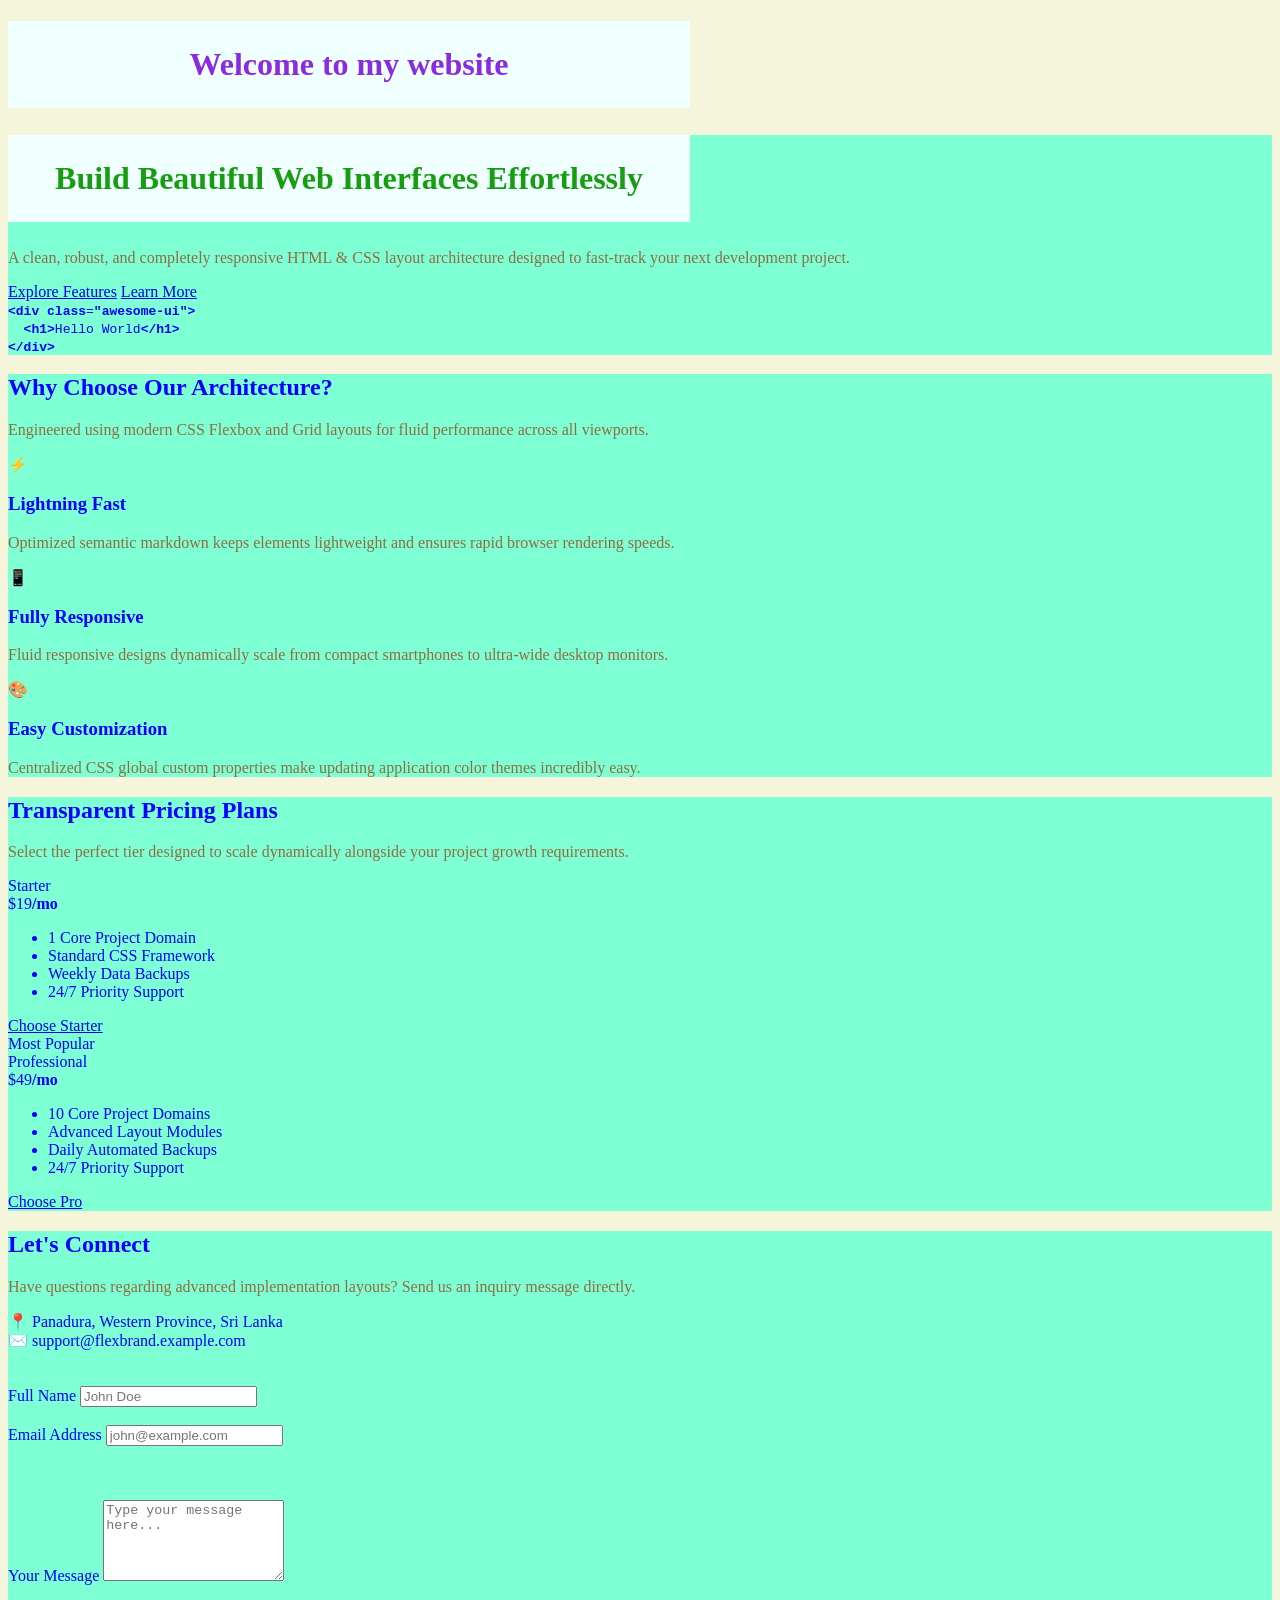
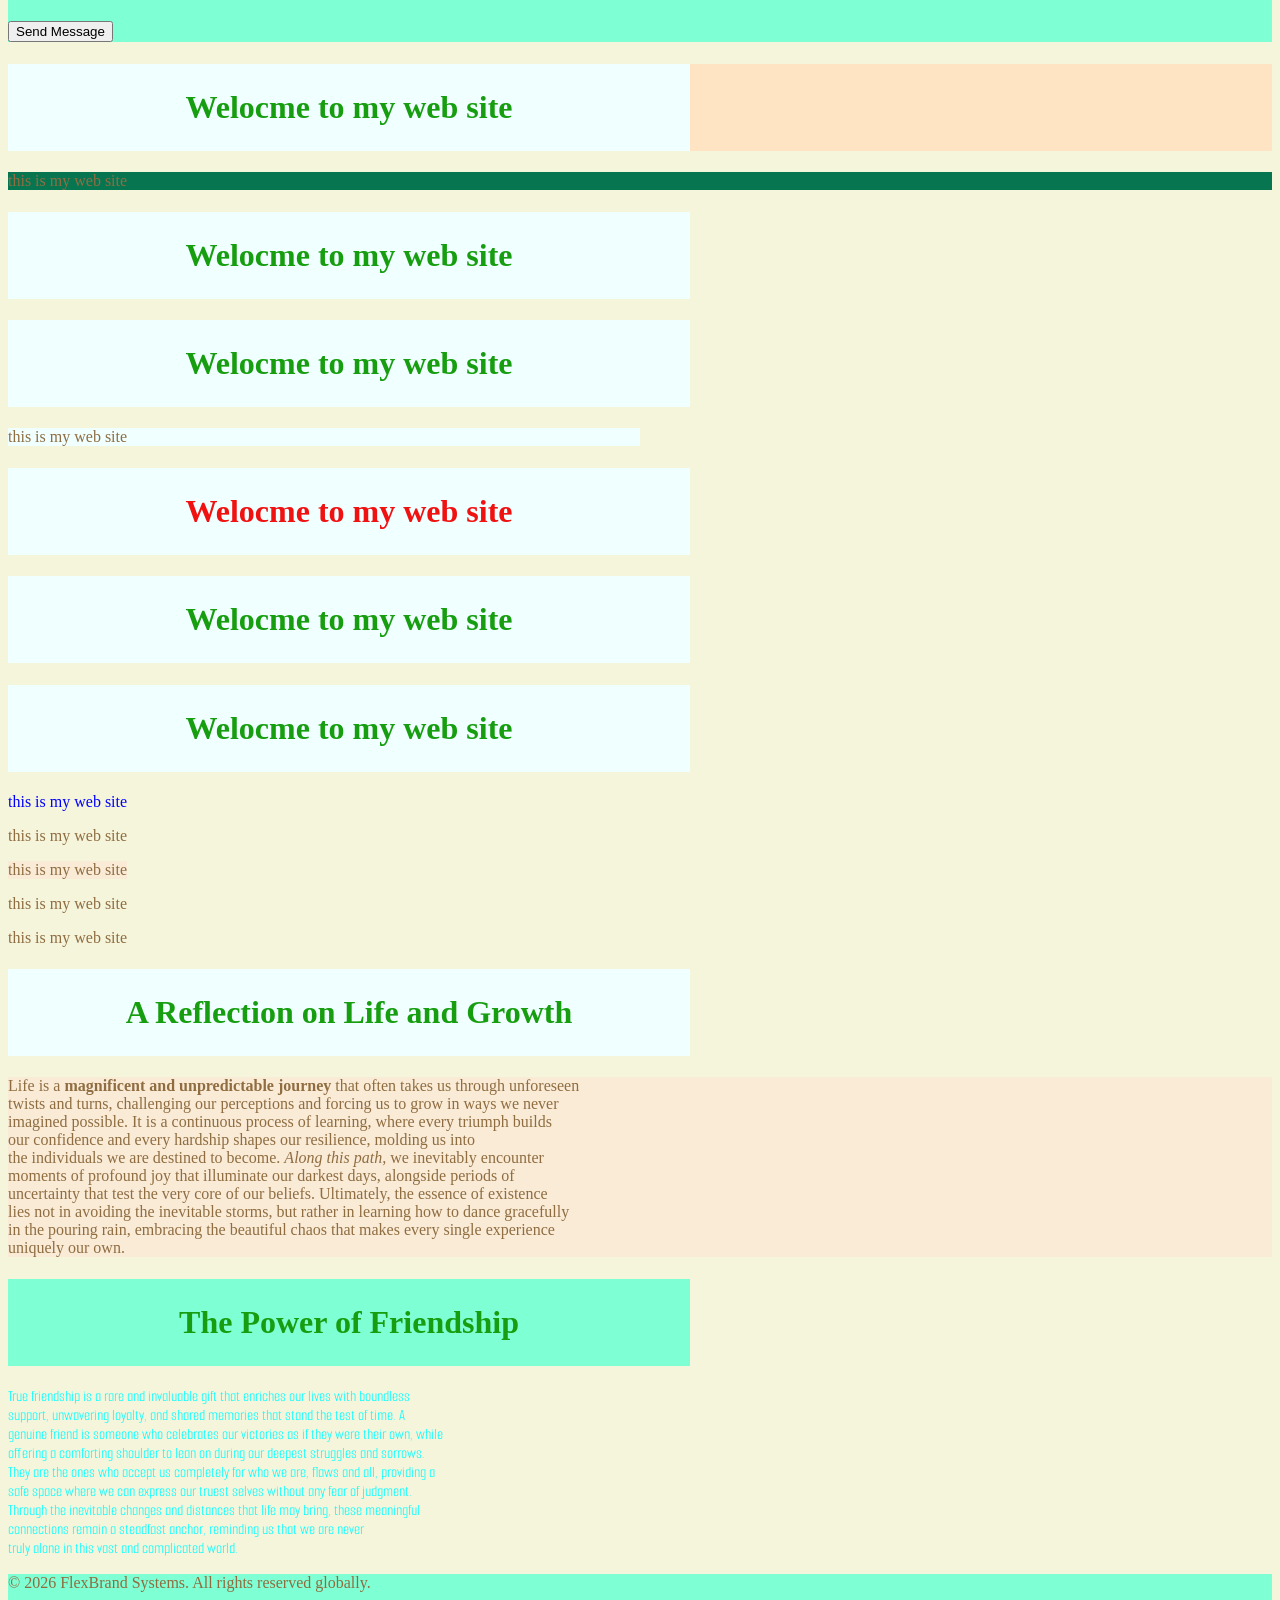
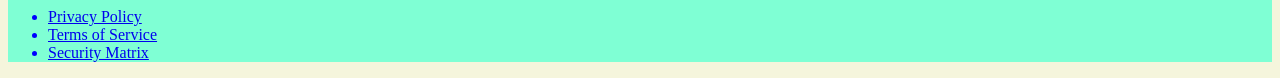
<file: index.html>
<!DOCTYPE html>
<html lang="en">

<head>
    <meta charset="UTF-8">
    <meta name="viewport" content="width=device-width, initial-scale=1.0">
    <title>CSS</title>
    <style>
        @import url('https://fonts.googleapis.com/css2?family=Smooch+Sans:wght@100..900&display=swap');

        p2 {
            font-family: "Smooch Sans", sans-serif;
        }


        #box {
            color: blueviolet;

        }

        #main container {
            border-color: black;
            font-size: large;
        }

        .container {
            background-color: aquamarine;
            color: blue;
        }

        .container1 {
            background-color: bisque;
            color: aqua;
        }

        .container2 {
            background-color: rgb(8, 117, 81);
            color: rgb(246, 8, 47);
        }



        span {
            font-weight: bold;
        }

        .ital {
            font-style: italic;
            font-weight: normal;
        }
    </style>
    <link rel="stylesheet" href="assert/style.css">




</head>

<body
    style="background-color: beige; font-family: Cambria, Cochin, Georgia, Times, 'Times New Roman', serif; color: aqua; background-image: url(https://learn.zoner.com/wp-content/uploads/2025/04/zoner-ai-image-creator.jpg); background-size: cover;">
    <h1 id="box"> Welcome to my website</h1>

    <section id="home" class="hero-section">
        <div class="container hero-container">
            <div class="hero-content">
                <h1>Build Beautiful Web Interfaces Effortlessly</h1>
                <p>A clean, robust, and completely responsive HTML & CSS layout architecture designed to fast-track your
                    next development project.</p>
                <div class="hero-buttons">
                    <a href="#features" class="btn btn-primary">Explore Features</a>
                    <a href="#contact" class="btn btn-outline">Learn More</a>
                </div>
            </div>
            <div class="hero-visual">
                <div class="mockup-display">
                    <code>
                        <span class="code-tag">&lt;div</span> <span class="code-attr">class</span>=<span class="code-val">"awesome-ui"</span><span class="code-tag">&gt;</span><br>
                        &nbsp;&nbsp;<span class="code-tag">&lt;h1&gt;</span>Hello World<span class="code-tag">&lt;/h1&gt;</span><br>
                        <span class="code-tag">&lt;/div&gt;</span>
                    </code>
                </div>
            </div>
        </div>
    </section>

    <section id="features" class="features-section">
        <div class="container">
            <div class="section-header">
                <h2>Why Choose Our Architecture?</h2>
                <p>Engineered using modern CSS Flexbox and Grid layouts for fluid performance across all viewports.</p>
            </div>
            <div class="features-grid">
                <div class="feature-card">
                    <div class="feature-icon">⚡</div>
                    <h3>Lightning Fast</h3>
                    <p>Optimized semantic markdown keeps elements lightweight and ensures rapid browser rendering
                        speeds.</p>
                </div>
                <div class="feature-card">
                    <div class="feature-icon">📱</div>
                    <h3>Fully Responsive</h3>
                    <p>Fluid responsive designs dynamically scale from compact smartphones to ultra-wide desktop
                        monitors.</p>
                </div>
                <div class="feature-card">
                    <div class="feature-icon">🎨</div>
                    <h3>Easy Customization</h3>
                    <p>Centralized CSS global custom properties make updating application color themes incredibly easy.
                    </p>
                </div>
            </div>
        </div>
    </section>
    <section id="pricing" class="pricing-section">
        <div class="container">
            <div class="section-header">
                <h2>Transparent Pricing Plans</h2>
                <p>Select the perfect tier designed to scale dynamically alongside your project growth requirements.</p>
            </div>
            <div class="pricing-grid">
                <div class="pricing-card">
                    <div class="plan-name">Starter</div>
                    <div class="plan-price">$19<span>/mo</span></div>
                    <ul class="plan-features">
                        <li>1 Core Project Domain</li>
                        <li>Standard CSS Framework</li>
                        <li>Weekly Data Backups</li>
                        <li class="disabled">24/7 Priority Support</li>
                    </ul>
                    <a href="#" class="btn btn-outline btn-full">Choose Starter</a>
                </div>
                <div class="pricing-card featured">
                    <div class="badge">Most Popular</div>
                    <div class="plan-name">Professional</div>
                    <div class="plan-price">$49<span>/mo</span></div>
                    <ul class="plan-features">
                        <li>10 Core Project Domains</li>
                        <li>Advanced Layout Modules</li>
                        <li>Daily Automated Backups</li>
                        <li>24/7 Priority Support</li>
                    </ul>
                    <a href="#" class="btn btn-primary btn-full">Choose Pro</a>
                </div>
            </div>
        </div>
    </section>
    <section id="contact" class="contact-section">
        <div class="container">
            <div class="contact-box">
                <div class="contact-info">
                    <h2>Let's Connect</h2>
                    <p>Have questions regarding advanced implementation layouts? Send us an inquiry message directly.
                    </p>
                    <div class="info-item">📍 Panadura, Western Province, Sri Lanka</div>
                    <div class="info-item">✉️ support@flexbrand.example.com</div>
                    <br>
                    <br>
                </div>
                <div class="contact-form-container">
                    <form class="contact-form" action="#" method="POST">
                        <div class="form-group">
                            <label for="name">Full Name</label>
                            <input type="text" id="name" name="name" required placeholder="John Doe">
                            <br> <br>
                        </div>
                        <div class="form-group">
                            <label for="email">Email Address</label>
                            <input type="email" id="email" name="email" required placeholder="john@example.com">
                            <br>
                            <br>
                        </div>
                        <div class="form-group">
                            <br>
                            <br>
                            <label for="message">Your Message</label>
                            <textarea id="message" name="message" rows="5" required
                                placeholder="Type your message here..."></textarea>
                        </div>
                        <br>
                        <br>
                        <button type="submit" class="btn btn-primary">Send Message</button>
                    </form>
                </div>
            </div>
        </div>
    </section>


    <div id="main container">
        <div class="container1">
            <h1>Welocme to my web site</h1>
        </div>
        <div class="container2">
            <p>this is my web site</p>
        </div>
        <h1>Welocme to my web site</h1>
        <h1>Welocme to my web site</h1>
        <p style="background-color: azure; width: 50%;">this is my web site</p>
        <h1 style="color: rgb(240, 17, 17);">Welocme to my web site</h1>
        <h1>Welocme to my web site</h1>
        <h1>Welocme to my web site</h1>
        <p style="color: blue;">this is my web site</p>
    </div>
    <p>this is my web site</p>
    <p style="background-color: antiquewhite; width: fit-content;">this is my web site</p>
    <p>this is my web site</p>


    <p>this is my web site</p>

    <h1> A Reflection on Life and Growth</h1>
    <p style="background-color: antiquewhite;" font-family: "Smooch Sans" , sans-serif;> Life is a <span> magnificent
            and unpredictable journey </span> that often takes us through unforeseen <br>
        twists and turns, challenging our perceptions and forcing us to grow in ways we never <br>
        imagined possible. It is a continuous process of learning, where every triumph builds <br>
        our confidence and every hardship shapes our resilience, molding us into <br>
        the individuals we are destined to become. <span class="ital"> Along this path,</span> we inevitably encounter
        <br>
        moments of profound joy that illuminate our darkest days, alongside periods of <br>
        uncertainty that test the very core of our beliefs. Ultimately, the essence of existence <br>
        lies not in avoiding the inevitable storms, but rather in learning how to dance gracefully <br>
        in the pouring rain, embracing the beautiful chaos that makes every single experience<br>
        uniquely our own.</p>
    <h1 style="background-color: aquamarine;"> The Power of Friendship</h1>
    <p2> True friendship is a rare and invaluable gift that enriches our lives with boundless <br>
        support, unwavering loyalty, and shared memories that stand the test of time. A <br>
        genuine friend is someone who celebrates our victories as if they were their own, while <br>
        offering a comforting shoulder to lean on during our deepest struggles and sorrows.<br>
        They are the ones who accept us completely for who we are, flaws and all, providing a <br>
        safe space where we can express our truest selves without any fear of judgment. <br>
        Through the inevitable changes and distances that life may bring, these meaningful <br>
        connections remain a steadfast anchor, reminding us that we are never <br> truly alone in this vast and
        complicated world.</p2>




    <footer class="site-footer">
        <div class="container footer-container">
            <p>&copy; 2026 FlexBrand Systems. All rights reserved globally.</p>
            <ul class="footer-links">
                <li><a href="#">Privacy Policy</a></li>
                <li><a href="#">Terms of Service</a></li>
                <li><a href="#">Security Matrix</a></li>
            </ul>
        </div>
    </footer>







</body>

</html>
</file>
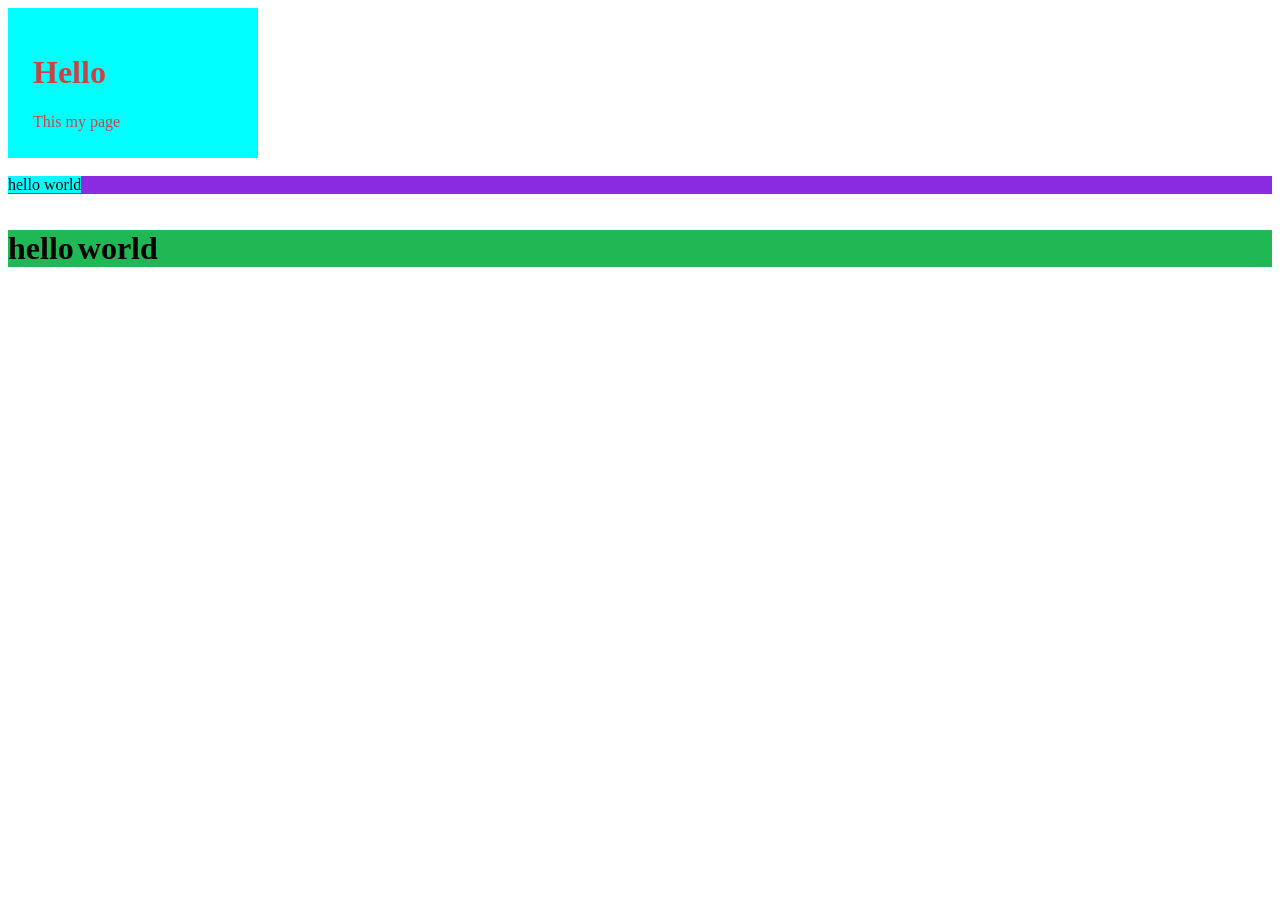
<file: about.html>
<!DOCTYPE html>
<html lang="en">
<head>
    <meta charset="UTF-8">
    <meta name="viewport" content="width=device-width, initial-scale=1.0">
    <title>Document</title>
    <style>
     #box{
            background-color: aqua;
            width: 200px;
            height: 100px;
            padding: 25px;
            color: rgb(199, 69, 69);
        }
        span{
            background-color: aqua;
        }
        #box1{
            background-color: blueviolet;
        }
        .cutterntline{
            display: inline;
        }
       #box2{
            background-color: rgb(32, 184, 85);
        }
        </style>
</head>
<body>
     <div id="box">
        <h1>Hello</h1>
        <p>This my page</p>
    </div>
    <br>
    <div id="box1"> <span> hello world</span></div>
    <br>
    <br>
    <div id="box2">
    <h1 class="cutterntline">hello</h1>
    <h1 class="cutterntline" >world</h1>
</div>
</body>
</html>
</file>
<file: assert/style.css>
h1 {
     color: rgb(23, 158, 16);
     text-align: center;
     background-color: azure;
     width: 50%;
     padding: 25px;
     font-size: xx-large;
 }

 p {
     color: rgb(143, 109, 65);
 }
</file>
